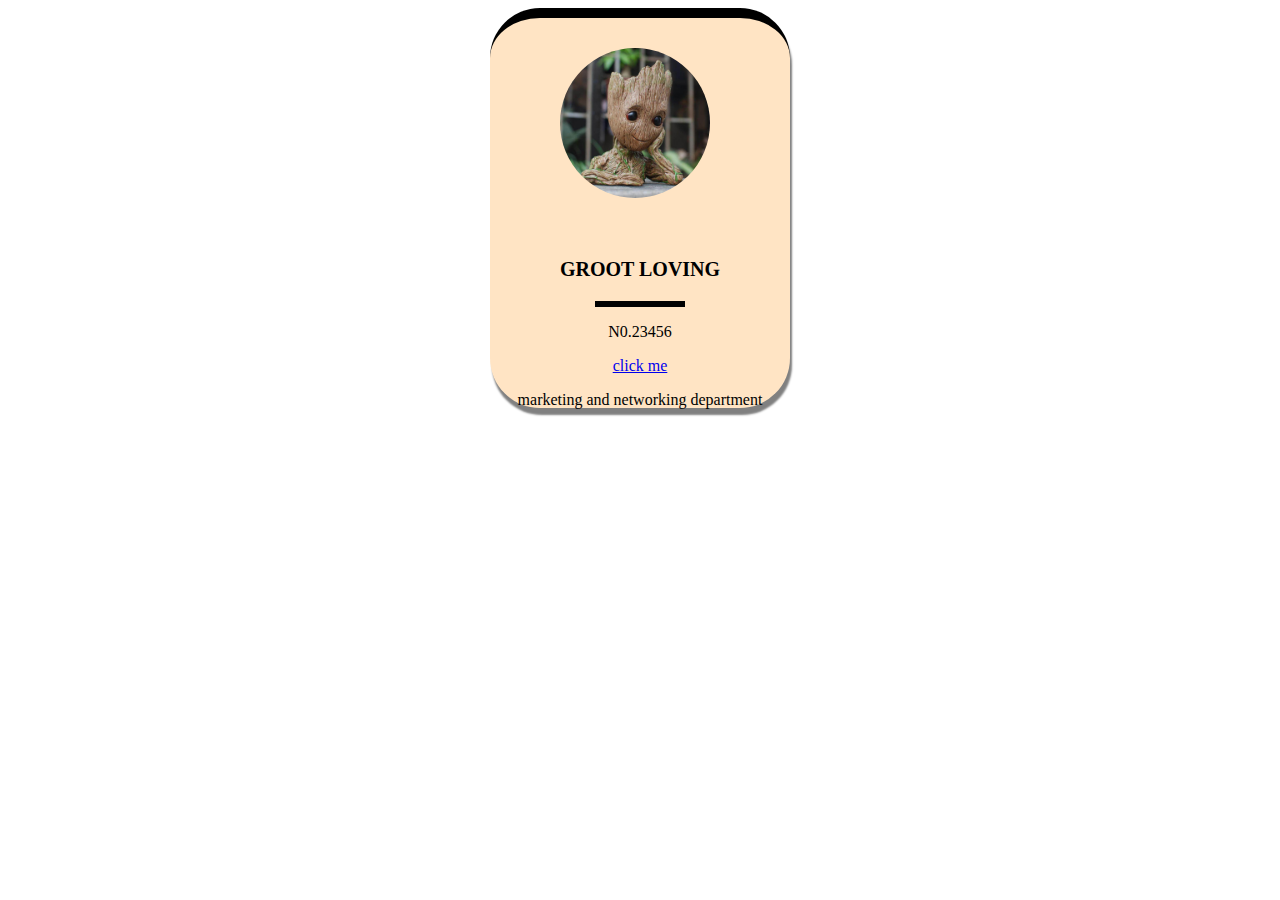
<file: index.html>
<html lang="en">
<head>
    <meta charset="UTF-8">
    <meta http-equiv="X-UA-Compatible" content="IE=edge">
    <meta name="viewport" content="width=device-width, initial-scale=1.0">
    <title>Document</title>
    <link rel="stylesheet" href="style.css">
</head>
<body>
    <div class="container">
        <img src="groot.jpg">
        <div class="details">
           <h3>GROOT LOVING</h3><hr>
            <p>N0.23456</p>
            <a href="#"> click me</a>
        <p>marketing and networking department</p>
        </div>
    </div>
</body>
</html>
</file>
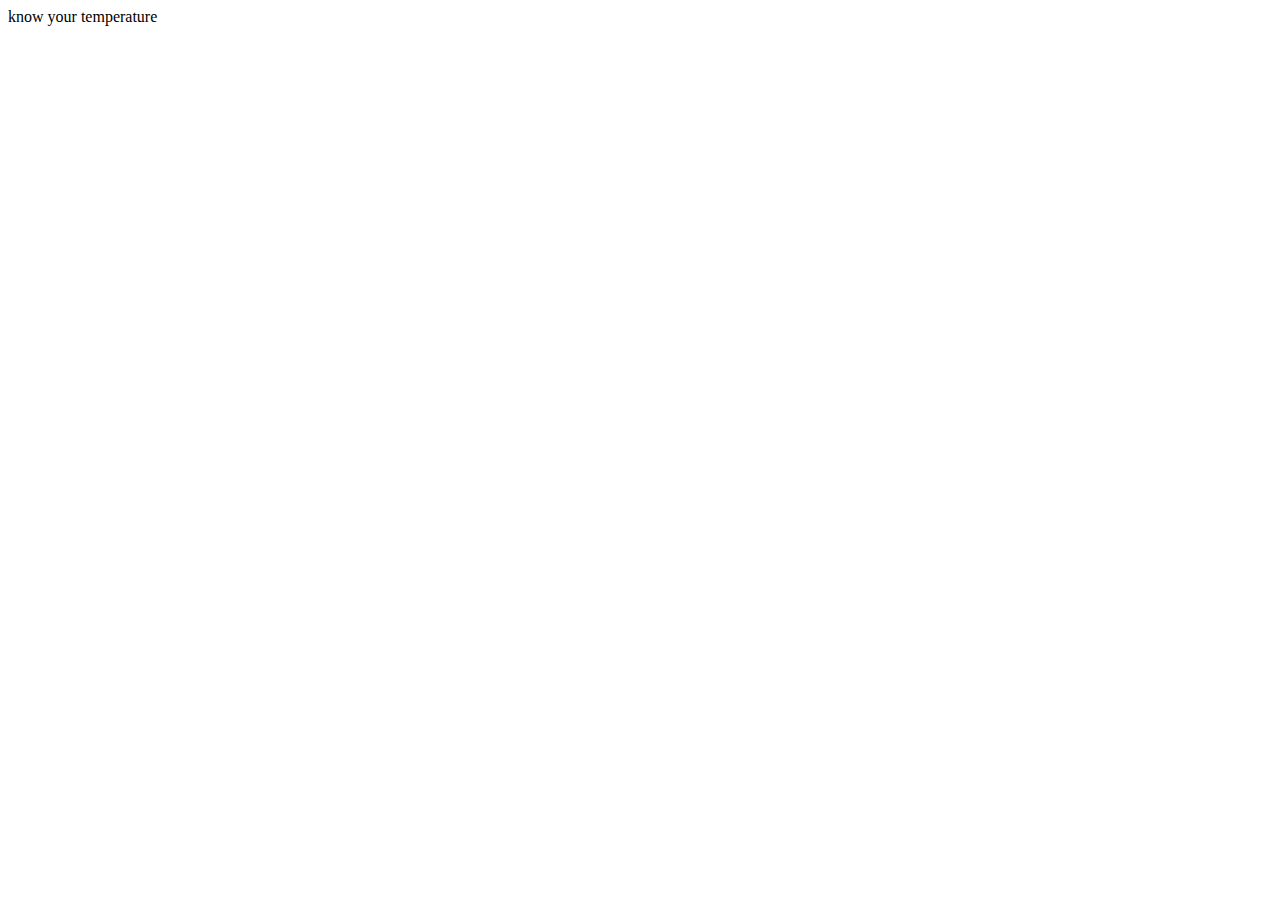
<file: index2.html>
<html lang="en">
<head>
    <meta charset="UTF-8">
    <meta http-equiv="X-UA-Compatible" content="IE=edge">
    <meta name="viewport" content="width=device-width, initial-scale=1.0">
    <title>Document</title>
<script src="hlo.js"></script>
</head>
<body>
  <p>know your temperature</p>  
</body>
</html>
</file>
<file: style.css>
.container{
    width: 300px;
    height: 400px;
    box-sizing: border-box;
    background-color: bisque;
    border-width: 200px;
    border-radius: 50px;
    border-top: 10px solid black;
    margin: auto ;
    box-shadow: 2px 7px 2px gray;
}
img{
    width: 150px;
    margin-left: 70px;
    margin-top: 30px;
    border-radius: 100px;
    
}
.details{
padding:10px;
margin-bottom: 10px;
margin-top: 30px;
text-align: center;
}
hr{
    border:3px solid black;
    width: 30%;
}
h3{
    font-size: 20px;
    
}
a:hover{
    color:aqua;
    background-color: brown;
}
</file>
